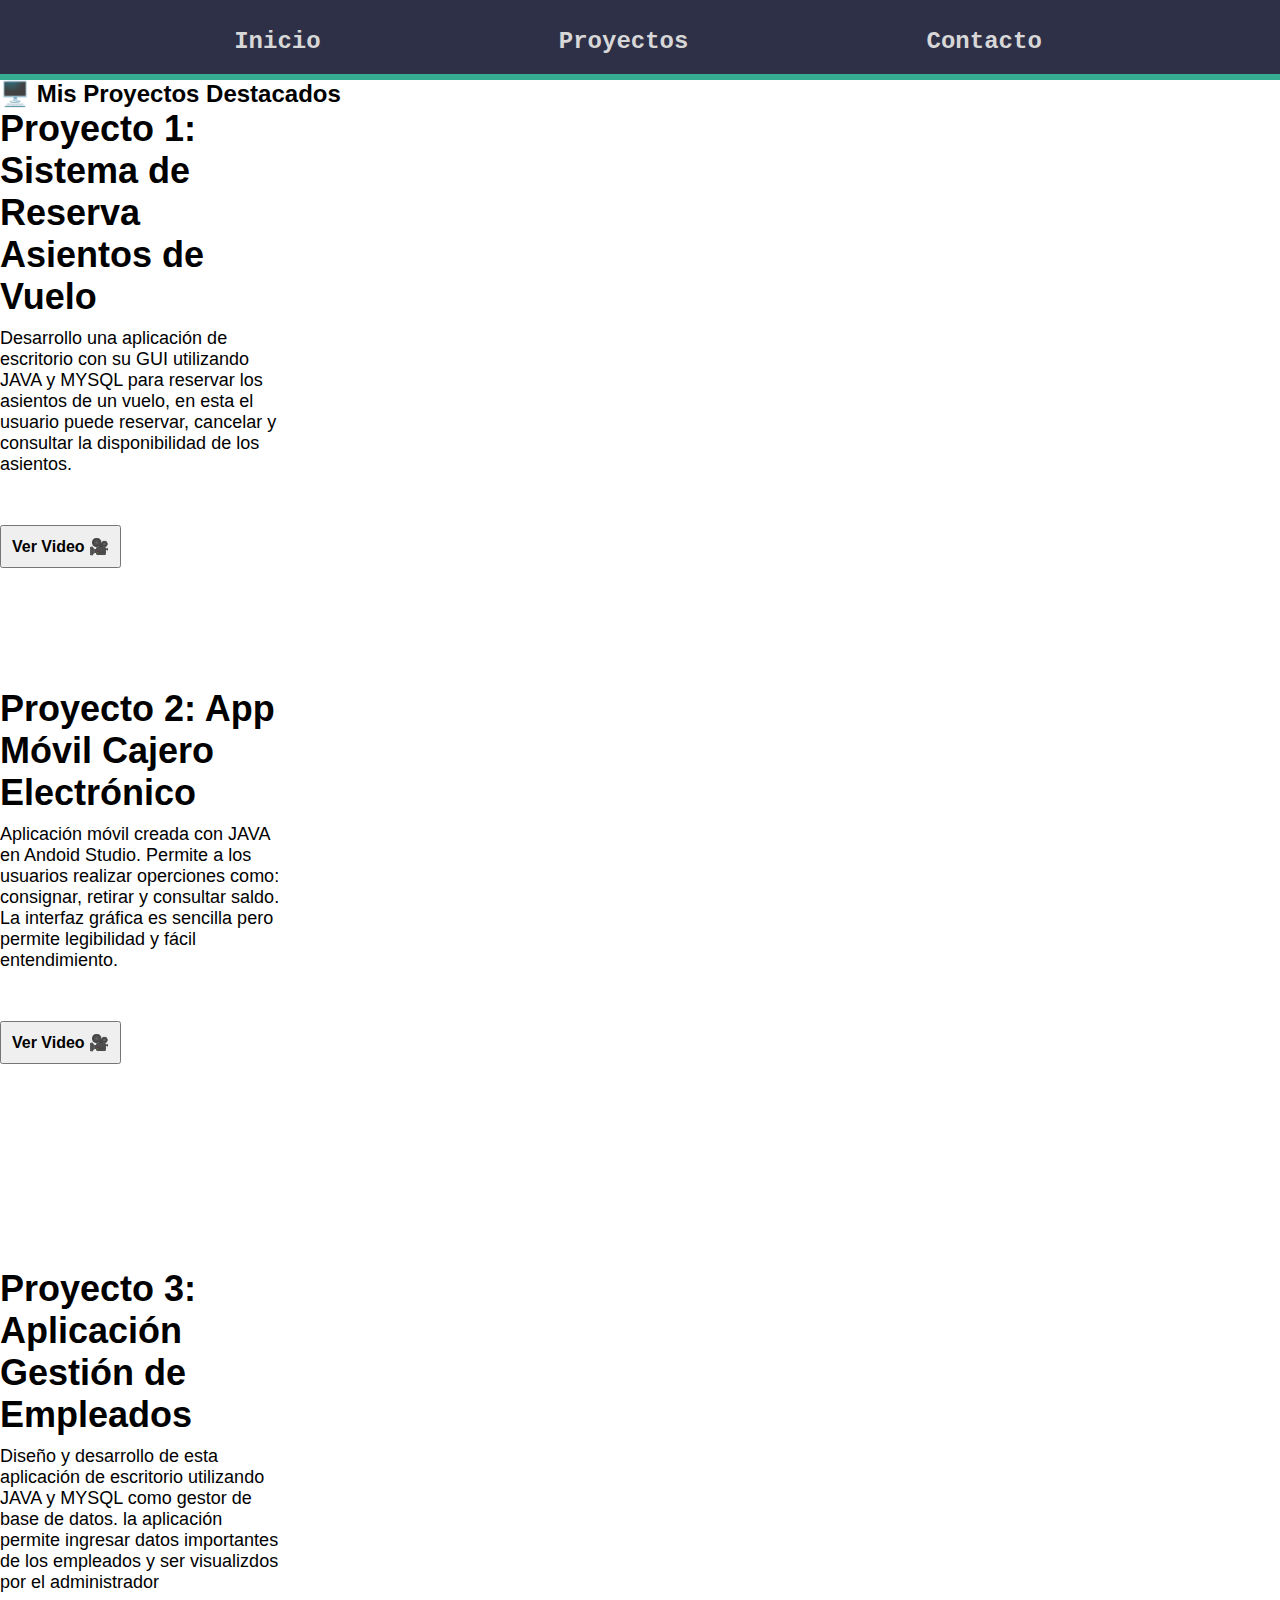
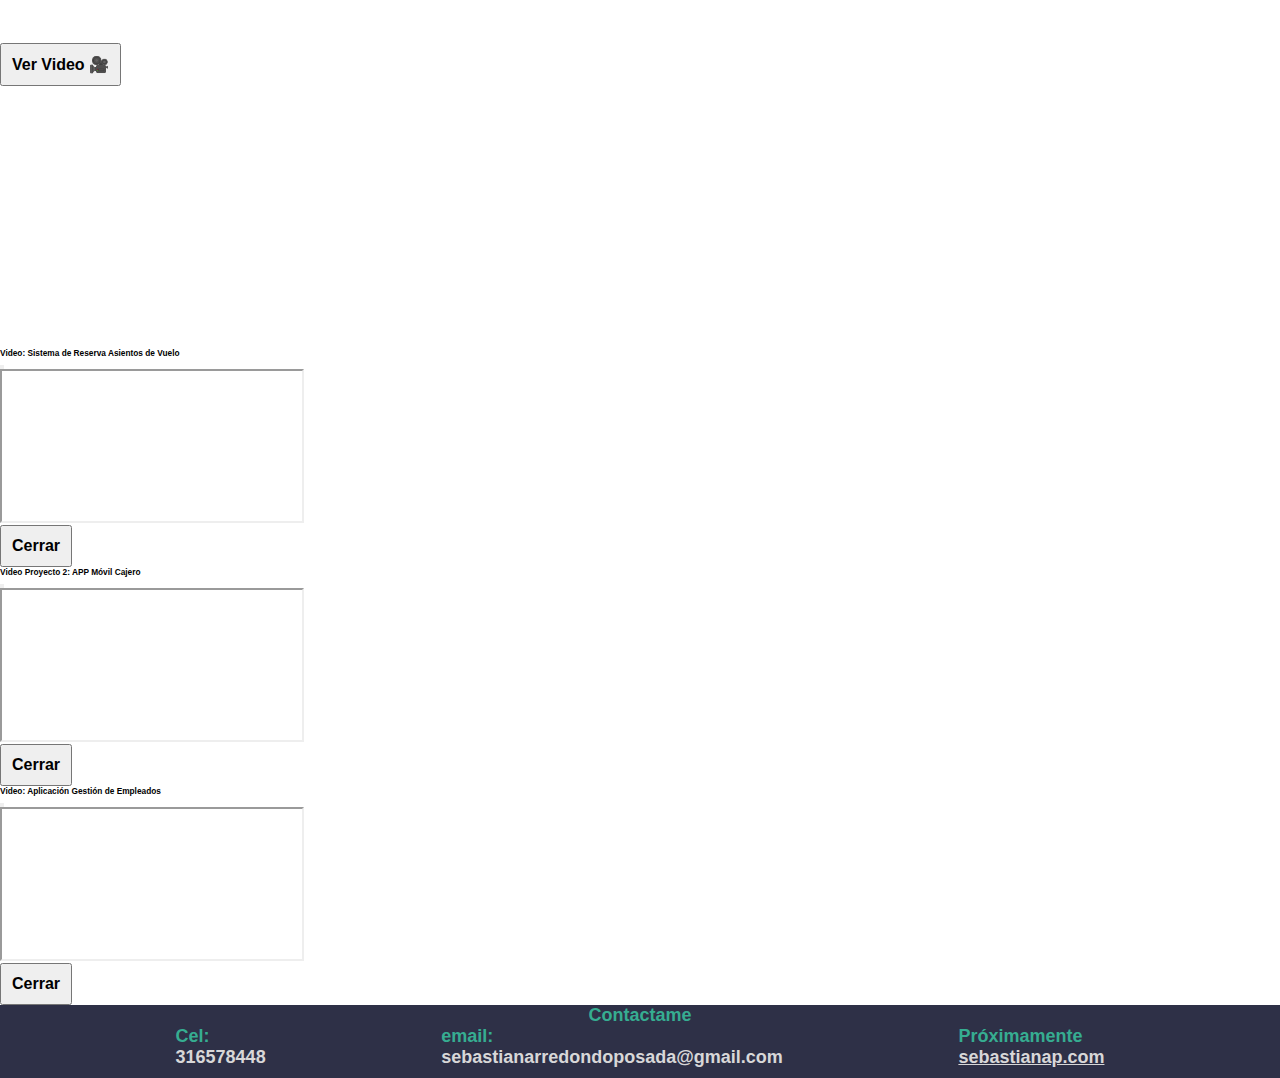
<file: projects.html>
<!DOCTYPE html>
<html lang="es">
<head>
    <meta charset="UTF-8">
    <meta http-equiv="X-UA-Compatible" content="IE=edge">
    <meta name="viewport" content="width=device-width, initial-scale=1.0">
    <link href="https://cdn.jsdelivr.net/npm/bootstrap@5.3.2/dist/css/bootstrap.min.css" rel="stylesheet" integrity="sha384-T3c6CoIi6uLrA9TneNEoa7RxnatzjcDSCmG1MXxSR1GAsXEV/Dwwykc2MPK8M2HN" crossorigin="anonymous">
    <link rel="stylesheet" href="./css/style.css">
    <title>Proyectos</title>
</head>
<body>
    <nav class="navbar">
        <ul>
            <li><a href="index.html">Inicio</a></li>
            <li><a href="projects.html">Proyectos</a></li>
            <li><a href="#contact">Contacto</a></li>
        </ul>
    </nav>
    <main class="container py-5">
        <h1 class="text-center mb-5">🖥️ Mis Proyectos Destacados</h1>
        
        <div class="row row-cols-1 row-cols-md-3 g-4">
            
            <div class="col">
                <div class="card h-100 shadow">
                    <div class="card-body">
                        <h5 class="card-title">Proyecto 1: Sistema de Reserva Asientos de Vuelo</h5>
                        <p class="card-text">Desarrollo una aplicación de escritorio con su GUI utilizando JAVA y MYSQL para reservar los asientos de un vuelo, en esta el usuario puede reservar, cancelar y consultar la disponibilidad de los asientos.</p>
                        <button type="button" class="btn btn-primary" data-bs-toggle="modal" data-bs-target="#modalProyecto1">
                            Ver Video 🎥
                        </button>
                    </div>
                </div>
            </div>

            <div class="col">
                <div class="card h-100 shadow">
                    <div class="card-body">
                        <h5 class="card-title">Proyecto 2: App Móvil Cajero Electrónico</h5>
                        <p class="card-text">Aplicación móvil creada con JAVA en Andoid Studio. Permite a los usuarios realizar operciones como: consignar, retirar y consultar saldo. La interfaz gráfica es sencilla pero permite legibilidad y fácil entendimiento.</p>
                        <button type="button" class="btn btn-primary" data-bs-toggle="modal" data-bs-target="#modalProyecto2">
                            Ver Video 🎥
                        </button>
                    </div>
                </div>
            </div>

            <div class="col">
                <div class="card h-100 shadow">
                    <div class="card-body">
                        <h5 class="card-title">Proyecto 3: Aplicación Gestión de Empleados</h5>
                        <p class="card-text">Diseño y desarrollo de esta aplicación de escritorio utilizando JAVA y MYSQL como gestor de base de datos. la aplicación permite ingresar datos importantes de los empleados y ser visualizdos por el administrador</p>
                        <button type="button" class="btn btn-primary" data-bs-toggle="modal" data-bs-target="#modalProyecto3">
                            Ver Video 🎥
                        </button>
                    </div>
                </div>
            </div>
            
        </div>
    </main>
    
    <div class="modal fade" id="modalProyecto1" tabindex="-1" aria-labelledby="modalProyecto1Label" aria-hidden="true">
        <div class="modal-dialog modal-lg"> <div class="modal-content">
                <div class="modal-header">
                    <h5 class="modal-title" id="modalProyecto1Label">Video: Sistema de Reserva Asientos de Vuelo</h5>
                    <button type="button" class="btn-close" data-bs-dismiss="modal" aria-label="Close"></button>
                </div>
                <div class="modal-body">
                    <div class="ratio ratio-16x9">
                        <iframe src="https://drive.google.com/file/d/16wK4bepHTP7r_XlX8T_BSe5MfdULd5aw/preview" title="Video Proyecto 1: Reserva de asientos vuelo" allow="accelerometer; autoplay; clipboard-write; encrypted-media; gyroscope; picture-in-picture" allowfullscreen></iframe>
                    </div>
                </div>
                <div class="modal-footer">
                    <button type="button" class="btn btn-secondary" data-bs-dismiss="modal">Cerrar</button>
                </div>
            </div>
        </div>
    </div>
    
    <div class="modal fade" id="modalProyecto2" tabindex="-1" aria-labelledby="modalProyecto2Label" aria-hidden="true">
        <div class="modal-dialog modal-lg">
            <div class="modal-content">
                <div class="modal-header">
                    <h5 class="modal-title" id="modalProyecto2Label">Video Proyecto 2: APP Móvil Cajero</h5>
                    <button type="button" class="btn-close" data-bs-dismiss="modal" aria-label="Close"></button>
                </div>
                <div class="modal-body">
                    <div class="ratio ratio-16x9">
                        <iframe src="https://drive.google.com/file/d/1q52p2bAjTvLF_FEmhM_PhiLdSCmsIC33/preview" title="Video Proyecto 2: APP Móvil Cajero" allow="accelerometer; autoplay; clipboard-write; encrypted-media; gyroscope; picture-in-picture" allowfullscreen></iframe>
                    </div>
                </div>
                <div class="modal-footer">
                    <button type="button" class="btn btn-secondary" data-bs-dismiss="modal">Cerrar</button>
                </div>
            </div>
        </div>
    </div>
    
    <div class="modal fade" id="modalProyecto3" tabindex="-1" aria-labelledby="modalProyecto3Label" aria-hidden="true">
        <div class="modal-dialog modal-lg">
            <div class="modal-content">
                <div class="modal-header">
                    <h5 class="modal-title" id="modalProyecto3Label">Video: Aplicación Gestión de Empleados</h5>
                    <button type="button" class="btn-close" data-bs-dismiss="modal" aria-label="Close"></button>
                </div>
                <div class="modal-body">
                    <div class="ratio ratio-16x9">
                        <iframe src="https://drive.google.com/file/d/1JBYCm8gwm5G6tgev9dyghe_Bp35Z76rk/preview" title="Videodel Proyecto 3: Aplicación Gestión de Empleados" allow="accelerometer; autoplay; clipboard-write; encrypted-media; gyroscope; picture-in-picture" allowfullscreen></iframe>
                    </div>
                </div>
                <div class="modal-footer">
                    <button type="button" class="btn btn-secondary" data-bs-dismiss="modal">Cerrar</button>
                </div>
            </div>
        </div>
    </div>

    <footer class="footer">
       <h3 class="contactFooter">
            Contactame
        </h3>
        <ul class="info">
            <li><span>Cel:</span><br> 316578448</li>
            <li><span>email:</span> <br> sebastianarredondoposada@gmail.com</li>
            <li id="contact"><span>Próximamente</span> <br> <a href="https://sebastianap.com" target="_blank">sebastianap.com</a></li>
        </ul>
    </footer>

   
</body>
 <script src="https://cdn.jsdelivr.net/npm/bootstrap@5.3.2/dist/js/bootstrap.bundle.min.js" integrity="sha384-C6RzsynM9kWDrMNeT87bh95OGNyZPhcTNXj1NW7RuBCsyN/o0jlpcV8Qyq46cDfL" crossorigin="anonymous"></script>
</html>
</file>
<file: css/style.css>
:root{
    --main-color:  #2e3047;
    --second-color: #D8D7D8; 
    --third-color: #3c3f58;
    --fourth-color: #36ad91;
    --sm: 1.4rem;
    --lt: 1.6rem;
    --md: 1.8rem;
    --lg: 2.4rem;
    --xlg: 3.6rem;
    --xxlg: 4rem;
}


*{
    box-sizing: border-box;
    margin: 0;
    padding: 0;
}

html{
    font-size: 62.5%;
}

body{
    font-family: sans-serif;
}

.navbar{
    background-color: var(--main-color);
    border-bottom: 3px solid var(--fourth-color);
    font-size: var(--sm);
    height: 50px;
    width: 100vw;

}

.navbar ul {
    display: flex;
    align-items: center;
    justify-content: space-evenly;
    list-style: none;
    height: inherit;
    width: inherit;   
}

.navbar ul li a{
    color: var(--second-color);
    font-family: monospace;
    font-size: var(--lt);
    font-weight: bold;
    margin-inline-end: 4px;
    text-decoration: none;
}

main{
    height: auto;
    width: 100vw;

}

.container{
    margin-bottom: 100px;
}

.text-center{
    font-weight: bold;
    font-size: var(--lg);
}

.card-body{
    height: 580px;
    width: 280px;
}

.card-title{
    font-size: var(--xlg);
    font-weight: bold;
}

.card-text{
    font-size: var(--md);
    padding-top: 10px;
    padding-bottom: 50px;
}

.btn, .btn-primary{
    padding: 10px;
    font-weight: bold;
    font-size: var(--lt);
}

.developer-content{
    background-color: #D8D7D8;
    display: flex;
    flex-direction: column;
    align-items: flex-end;
    height: auto;
    width: 100vw;
}

.developer-picture{
    align-self: flex-start;
    border:  4px dashed var(--fourth-color);
    border-radius: 50%;
    display: flex;
    justify-content: center;
    align-items: center;
    margin-block-start: 8px;
    margin-inline-start: 4px;
    position: relative;
    
}
.developer-picture img{
    border: 3px dotted var(--main-color);
    border-radius: 50%;
    object-fit: cover;
    height: 50px;
    width: 50px;
}

.developer-name{
    background-color: var(--main-color);
    border: 2px solid var(--fourth-color);
    border-radius: 4px;
    margin-inline-end: 8px;
    position: absolute;
    top: 220px;
    height:auto;
    width: 200px;
}

.developer-name h1{
    float: left;
    font-family: monospace, sans-serif;
    font-size: var(--md);
    font-weight: bold;
    padding: 8px;
    color: var(--second-color);
}

.description{
    border: 2px solid var(--fourth-color);
    border-radius: 4px;
    margin-block-start: 50px;
    margin-block-end: 8px;
    margin-inline-end: 10px;
    padding: 5px;
    height: auto;
    width: 300px;
}

.description p{
    font-size: var(--sm);
    font-weight: 400;
    line-height: 1.5;
    text-align: justify;
    letter-spacing: 1px;
}
.developer-tools{
    background-color: var(--fourth-color);
    display: flex;
    justify-content: center;
    align-items: center;
    height: 380px;
    width: 100vw
}

.developer-video{
    height: auto;
    width:100vw;
}

.developer-video iframe{
    height: 320px;
    width: 99vw;
}


.skills{
    background-color: var(--second-color);
    height: auto;
    display: flex;
    flex-direction: column;
    align-items: center;
    justify-content: center;
    padding-block-start: 20px;
    width: 100vw;

}

    
.soft-skills, .hard-skills, .about-me{
    background: var(--third-color);
    border: 1px solid white;
    border-radius: 4px;
    color: var(--second-color);
    font-size: var(--sm);
    margin-block-end: 4px;
    height: auto;
    padding-block-start: 20px;
    width: 300px;
}

.hard-skills p, .soft-skills p{
    color: var(--second-color);
    font-size: var(--sm);
    line-height: 1.5;
    padding: 20px;
    text-align: justify;
}

.hard-skills h2, .soft-skills h2{
    color: var(--fourth-color);
    padding: 4px 0 4px 8px;
}

.hard-skills-list{
    font-size: var(--md);
    margin-inline-start: 20px;
    list-style-type: square;
    
   
}

.hard-skills-list li{
     list-style-type: square;
     padding-bottom: 5px;
}

.footer{
    background-color: var(--main-color);
    color: var(--fourth-color);  
    font-size: var(--sm);
    font-weight: 700;
    height: 200px;
    width: 100vw;
}

.footer address{
    font-size: var(--lt);
}

.contactFooter{
    text-align: center;
    font-size: var(--md);
    font-weight: bold;
}
.info{
    list-style: none;
}

.info ul {
    display: flex;
    align-items: center;
    justify-content: space-evenly;
    list-style: none;
    height: inherit;
    width: inherit;
    
}


.info li{
    color: var(--second-color);
    padding-bottom: 10px;
    
}

.info li span{
    color: var(--fourth-color);
}

.info li a{
    color: var(--second-color);
}

@media(min-width: 360px){
     .soft-skills, .hard-skills{
         width: 340px;
     }

     .hard-skills p, .soft-skills p{
        font-size: var(--lt);
    }

    .developer-name{
        position: absolute;
        text-align: center;
        top: 80px;
        width: 220px;
    }

    .description p{
        font-size: var(--lt);
    }
}

@media(min-width: 500px){
    .soft-skills, .hard-skills{
        width: 510px;
    }
}

@media(min-width: 720px){
    .navbar{
        font-size: var(--md);
        height: 80px;
    }

    .navbar ul li a{
        font-size: var(--md);
    }
    

    .developer-picture{
        height: 390px;
        width: 390px;
    }

    .developer-picture img{
        height: 370px;
        width: 370px;
    }

    .developer-name{
        position: absolute;
        top: 400px;
        width: 400px;
    }

    .developer-name h1{
        font-size: var(--xlg);
        padding: 8px;
    }

    .developer-tools{
        height: 480px;
    }
    .developer-video iframe{
        height: 420px;
        width: 95vw;
    }

    .description{
        align-self: center;
        border: 2px solid var(--fourth-color);
        border-radius: 8px;
        width: 500px;
    }

    .description p{
        font-size: var(--md);
    }

    .soft-skills, .hard-skills{
        width: 710px;
    }

    .hard-skills p, .soft-skills p{
       font-size: var(--md);
   }
}

@media(min-width: 1000px){
    .navbar{
        border-bottom: 6px solid var(--fourth-color);
        font-size: var(--lg);
        height: 80px;
    }

    .navbar ul li a:hover{
        background-color: var(--fourth-color);
        padding: 10px;
    }

    .navbar ul li a{
        font-size: var(--lg);
    }
    
    .developer-content{
        width: 100vw;
    }

    .developer-picture{
        margin-inline-start: 15%;
        height: 400px;
        width: 400px;
    }

    .developer-picture img{
        height: 380px;
        width: 380px;
    }

    .developer-name{
        align-self: center;
        position: absolute;
        top: 400px;
        right: 200px;
        width: 550px;
    }

    .developer-name h1{
        font-size: var(--xxlg);
        padding: 8px;
        text-align: center;
    }

    .developer-tools{
        height: 580px;
    }
    .developer-video iframe{
        height: 550px;
        width: 100vw;
    }

    .description{
        align-self: center;
        border: 2px solid var(--fourth-color);
        border-radius: 8px;
        width: 700px;
    }

    .description p{
        font-size: var(--xlg);
    }

   

    .soft-skills, .hard-skills{
        width: 90vw;
    }

    .hard-skills h2{
        font-size: var(--lg);
    }

    .hard-skills p, .soft-skills p{
       font-size: var(--lg);
   }

   .footer{
        height: auto;
        align-items: center;
        justify-content: flex-start;
        font-size: var(--md);
    }

    .info{
        
        display: flex;
        flex-direction:row;
        justify-content: space-evenly;
    }

   .footer address{
    font-size: var(--lg); 
    }

}
</file>
